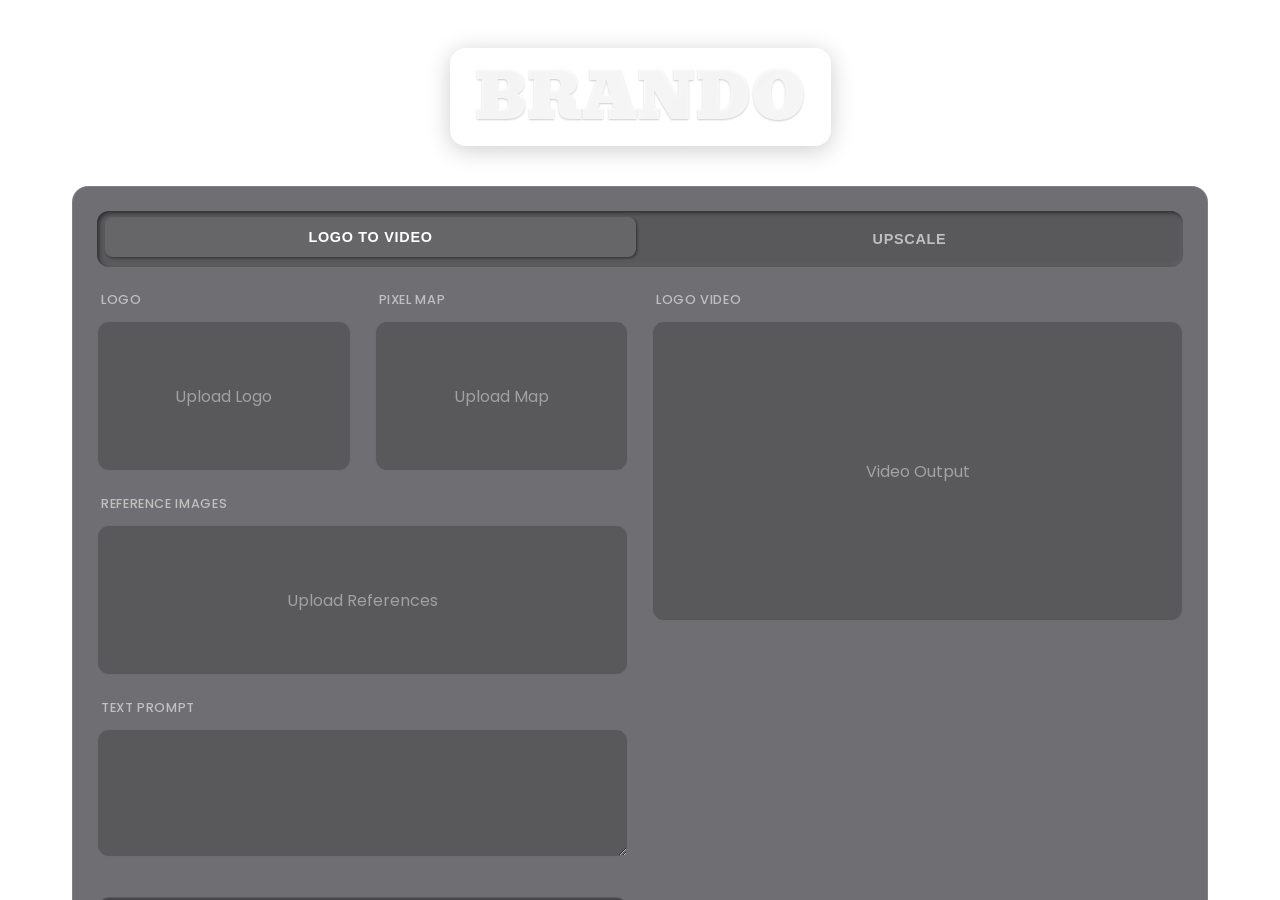
<file: mockup.html>
<!DOCTYPE html>
<html lang="en">
<head>
    <meta charset="UTF-8">
    <meta name="viewport" content="width=device-width, initial-scale=1.0">
    <title>Brando Theme - App Preview</title>
    <link rel="preconnect" href="https://fonts.googleapis.com">
    <link rel="preconnect" href="https://fonts.gstatic.com" crossorigin>
    <link href="https://fonts.googleapis.com/css2?family=Bevan&family=Poppins:wght@400;500;600&display=swap" rel="stylesheet">
    <style>
        /* ==========================================================================
           1. Global Styles & Variables
           ========================================================================== */
        :root {
            --container-bg-color: rgba(35, 35, 40, 0.65);
            --text-color: #f5f5f5;
            --header-font: 'Bevan', serif;
            --body-font: 'Poppins', sans-serif;
            --header-color: #ffffff;
            --border-color: rgba(255, 255, 255, 0.12);
            --shadow-light: rgba(255, 255, 255, 0.05);
            --shadow-dark: rgba(0, 0, 0, 0.5);
            --primary-accent: #ffffff;
            --silver-accent: #c0c0c0;
            --glow-color: rgba(255, 255, 255, 0.1);
            --border-radius-main: 16px;
            --border-radius-inner: 12px;
            --transition-speed: 0.3s;
        }

        /* ==========================================================================
           2. Main Layout & Background
           ========================================================================== */
        body {
            color: var(--text-color);
            font-family: var(--body-font);
            margin: 0;
            -webkit-font-smoothing: antialiased;
            -moz-osx-font-smoothing: grayscale;
            overflow: hidden;
        }
        
        #bg-carousel {
            position: fixed;
            top: 0;
            left: 0;
            width: 100%;
            height: 100%;
            z-index: -1;
        }
        .bg-slide {
            position: absolute;
            top: 0;
            left: 0;
            width: 100%;
            height: 100%;
            background-size: cover;
            background-position: center center;
            opacity: 0;
            transition: opacity 1.5s ease-in-out;
            transform: scale(1.05);
        }
        .bg-slide.active {
            opacity: 1;
            transform: scale(1);
            transition: opacity 1.5s ease-in-out, transform 10s linear;
        }

        .page-wrapper {
            height: 100vh;
            overflow-y: auto;
            padding: 2rem;
            max-width: 1200px;
            margin: 0 auto;
            display: flex;
            flex-direction: column;
            gap: 1.5rem;
            box-sizing: border-box;
        }

        /* ==========================================================================
           3. Component Styling
           ========================================================================== */
        
        .app-header { text-align: center; padding: 1rem 0; }
        
        /* NEW: Title style from your splash page */
        h1 {
            font-family: var(--header-font);
            font-size: clamp(2.5rem, 8vw, 4rem);
            font-weight: 400;
            line-height: 1;
            margin: 0 auto;
            max-width: max-content;
            position: relative;
            
            /* Glass panel effect from style.css */
            background: linear-gradient(135deg, rgba(255, 255, 255, 0.1) 0%, rgba(255, 255, 255, 0.05) 100%);
            border: 1px solid rgba(255, 255, 255, 0.2);
            border-radius: 1rem;
            padding: 1rem 1.5rem;
            box-shadow: 0 4px 24px rgba(0, 0, 0, 0.2), inset 0 1px 1px rgba(255, 255, 255, 0.1);
            backdrop-filter: blur(12px);
            -webkit-backdrop-filter: blur(12px);

            /* The text color itself */
            color: rgba(255, 255, 255, 0.8);
            text-shadow: 0 1px 2px rgba(0,0,0,0.2);
        }
        
        .main-content-panel {
            background: var(--container-bg-color);
            backdrop-filter: blur(30px) saturate(180%);
            -webkit-backdrop-filter: blur(30px) saturate(180%);
            border: 1px solid var(--border-color);
            border-radius: var(--border-radius-main);
            padding: 1.5rem;
        }

        .tabs { width: 100%; }
        .tab-nav {
            display: flex;
            justify-content: center;
            gap: 0.5rem;
            background-color: rgba(0,0,0,0.2);
            border-radius: var(--border-radius-inner);
            padding: 0.5rem;
            box-shadow: inset 2px 2px 4px var(--shadow-dark), inset -2px -2px 4px var(--shadow-light);
            margin-bottom: 1.5rem;
        }
        .tab-nav-button {
            flex: 1;
            background: transparent;
            color: var(--silver-accent);
            border: none;
            border-radius: calc(var(--border-radius-inner) - 4px);
            padding: 0.75rem 1rem;
            cursor: pointer;
            font-size: 0.9rem;
            font-weight: 600;
            transition: all var(--transition-speed) ease;
            text-transform: uppercase;
            letter-spacing: 0.05em;
            position: relative;
        }
        .tab-nav-button:not(.selected):hover {
            background-color: rgba(255, 255, 255, 0.05);
            transform: translateY(-2px);
            color: var(--primary-accent);
        }
        .tab-nav-button.selected {
            color: var(--primary-accent);
            background-color: rgba(255, 255, 255, 0.08);
            box-shadow: 1px 1px 3px var(--shadow-dark), -1px -1px 3px var(--shadow-light);
            transform: translateY(-2px);
        }

        .tab-content { display: none; }
        .tab-content.active { display: block; }
        
        .gradio-group { display: flex; flex-direction: column; gap: 1.5rem; min-width: 0; min-height: 0; }
        .gradio-row { display: grid; grid-template-columns: 1fr 1fr; gap: 1.5rem; align-items: start; }
        .input-group { display: flex; flex-direction: column; gap: 0.75rem; }
        .label-wrapper { display: flex; justify-content: space-between; align-items: center; }
        label { font-weight: 500; color: var(--silver-accent); font-size: 0.8rem; text-transform: uppercase; letter-spacing: 0.05em; padding-left: 0.25rem; }
        
        input[type="text"], textarea, .image-output, .file-upload-area {
            background-color: rgba(0,0,0,0.2);
            color: var(--text-color);
            border: 1px solid var(--border-color);
            border-radius: var(--border-radius-inner);
            padding: 0.8rem 1rem;
            font-size: 1rem;
            font-family: var(--body-font);
            transition: all var(--transition-speed) ease;
            box-shadow: none;
            width: 100%;
            box-sizing: border-box;
        }
        input[type="text"]:focus, textarea:focus {
            outline: none;
            border-color: rgba(255,255,255,0.3);
            background-color: rgba(0,0,0,0.3);
        }
        
        .input-row {
            display: grid;
            grid-template-columns: 1fr 1fr;
            gap: 1.5rem;
        }

        .gradio-button {
            background: rgba(10, 10, 10, 0.4);
            color: var(--silver-accent);
            border: 1px solid var(--border-color);
            border-radius: var(--border-radius-inner);
            padding: 0.8rem 1.5rem;
            font-size: 0.9rem;
            font-weight: 600;
            cursor: pointer;
            width: 100%;
            margin-top: 1rem;
            transition: all var(--transition-speed) ease-out;
            text-transform: uppercase;
            letter-spacing: 0.05em;
            position: relative;
            overflow: hidden;
            box-shadow: 0 0 0 0 var(--glow-color);
        }
        .gradio-button::after {
            content: '';
            position: absolute;
            top: -50%;
            left: -80%;
            width: 40%;
            height: 200%;
            background: linear-gradient(to right, rgba(255,255,255,0) 0%, rgba(255,255,255,0.3) 50%, rgba(255,255,255,0) 100%);
            transform: rotate(25deg);
            transition: left 0.8s cubic-bezier(0.23, 1, 0.32, 1);
        }
        .gradio-button:hover::after { left: 140%; }
        .gradio-button:hover { color: var(--primary-accent); border-color: rgba(255, 255, 255, 0.3); box-shadow: 0 0 20px var(--glow-color); }
        .gradio-button:active { transform: scale(0.98); }
        
        .file-upload-area { min-height: 150px; }
        .file-upload-area, .gallery-item { cursor: pointer; position: relative; transition: transform 0.4s ease-out, box-shadow 0.4s ease-out; transform-style: preserve-3d; display: flex; align-items: center; justify-content: center; text-align: center; }
        .gallery-item { border: 1px solid var(--border-color); }
        .file-upload-area:hover, .gallery-item:hover { box-shadow: 0 10px 30px rgba(0,0,0,0.3), 0 0 20px var(--glow-color); }
        
        .image-output, .video-output { display:flex; align-items: center; justify-content: center; width: 100%; flex-grow: 1; min-height: 300px; box-sizing: border-box; overflow: hidden; background-color: rgba(0,0,0,0.2); border: 1px solid var(--border-color); border-radius: var(--border-radius-inner); }
        .image-output img, .video-output video { display: block; max-width: 100%; max-height: 100%; object-fit: contain; border-radius: calc(var(--border-radius-inner) - 4px); }
        .placeholder-text { color: var(--silver-accent); opacity: 0.7; padding: 1rem; word-break: break-word; }
        
        @media (max-width: 768px) {
            .page-wrapper { padding: 1rem; }
            .gradio-row, .input-row { grid-template-columns: 1fr; }
        }
    </style>
</head>
<body>
    
    <div id="bg-carousel"></div>

    <div class="page-wrapper">
        <header class="app-header">
            <h1>BRANDO</h1>
        </header>

        <main class="main-content-panel">
            <nav class="tab-nav">
                <button class="tab-nav-button selected" data-tab="tab1">Logo to Video</button>
                <button class="tab-nav-button" data-tab="tab2">Upscale</button>
            </nav>
            <div class="tabs">
                <div id="tab1" class="tab-content active"> <!-- Logo to Video Tab -->
                    <div class="gradio-row">
                        <div class="gradio-group">
                            <div class="input-row">
                                <div class="input-group">
                                    <label>Logo</label>
                                    <div class="file-upload-area">
                                        <span class="placeholder-text">Upload Logo</span>
                                        <input type="file" style="display:none;" accept="image/*">
                                    </div>
                                </div>
                                <div class="input-group">
                                    <label>Pixel Map</label>
                                    <div class="file-upload-area">
                                        <span class="placeholder-text">Upload Map</span>
                                        <input type="file" style="display:none;" accept="image/*">
                                    </div>
                                </div>
                            </div>
                             <div class="input-group">
                                <label>Reference Images</label>
                                <div class="file-upload-area">
                                    <span class="placeholder-text">Upload References</span>
                                    <input type="file" style="display:none;" accept="image/*" multiple>
                                </div>
                            </div>
                             <div class="input-group">
                                <label for="text_prompt">Text Prompt</label>
                                <textarea id="text_prompt" rows="4"></textarea>
                            </div>
                            <button class="gradio-button">Generate Video</button>
                        </div>
                        <div class="gradio-group">
                             <div class="input-group">
                                <label>Logo Video</label>
                                <div class="video-output">
                                    <span class="placeholder-text">Video Output</span>
                                </div>
                             </div>
                        </div>
                    </div>
                </div>

                <div id="tab2" class="tab-content"> <!-- Upscale Tab -->
                     <div class="gradio-row">
                        <div class="gradio-group">
                            <div class="input-group">
                                <label>Upload Video</label>
                                <div class="file-upload-area">
                                    <span class="placeholder-text">Click to Upload Video</span>
                                    <input type="file" style="display:none;" accept="video/*">
                                </div>
                            </div>
                             <div class="input-group">
                                <label>Upscale Factor</label>
                                <select><option>2x</option><option>4x</option></select>
                            </div>
                            <button class="gradio-button">Upscale</button>
                        </div>
                        <div class="gradio-group">
                             <div class="input-group">
                                <label>Upscaled Video</label>
                                <div class="video-output">
                                    <span class="placeholder-text">Upscaled Video Output</span>
                                </div>
                             </div>
                        </div>
                    </div>
                </div>
            </div>
        </main>
    </div>

    <script>
        document.addEventListener('DOMContentLoaded', () => {
            const imageUrls = [
                'https://images.unsplash.com/photo-1746730406177-f8562813b938?q=80&w=2672&auto=format&fit=crop&ixlib=rb-4.1.0&ixid=M3wxMjA3fDB8MHxwaG90by1wYWdlfHx8fGVufDB8fHx8fA%3D%3D',
                'https://plus.unsplash.com/premium_photo-1749544311043-3a6a0c8d54af?q=80&w=2670&auto=format&fit=crop&ixlib=rb-4.1.0&ixid=M3wxMjA3fDB8MHxwaG90by1wYWdlfHx8fGVufDB8fHx8fA%3D%3D'
            ];
            const carouselContainer = document.getElementById('bg-carousel');
            let currentImageIndex = 0;

            function preloadImages(urls, callback) {
                let loadedCount = 0;
                urls.forEach(url => {
                    const img = new Image();
                    img.src = url;
                    img.onload = img.onerror = () => {
                        loadedCount++;
                        if (loadedCount === urls.length) {
                            callback();
                        }
                    };
                });
            }

            function setupCarousel() {
                imageUrls.forEach((url) => {
                    const slide = document.createElement('div');
                    slide.className = 'bg-slide';
                    slide.style.backgroundImage = `url(${url})`;
                    carouselContainer.appendChild(slide);
                });
                changeSlide();
                setInterval(changeSlide, 8000);
            }

            function changeSlide() {
                const slides = document.querySelectorAll('.bg-slide');
                slides.forEach(slide => slide.classList.remove('active'));
                slides[currentImageIndex].classList.add('active');
                currentImageIndex = (currentImageIndex + 1) % imageUrls.length;
            }

            preloadImages(imageUrls, setupCarousel);

            const tabButtons = document.querySelectorAll('.tab-nav-button');
            const tabContents = document.querySelectorAll('.tab-content');

            tabButtons.forEach(button => {
                button.addEventListener('click', () => {
                    tabButtons.forEach(btn => btn.classList.remove('selected'));
                    button.classList.add('selected');
                    const tabId = button.getAttribute('data-tab');
                    tabContents.forEach(content => {
                        content.classList.remove('active');
                        if (content.id === tabId) {
                            content.classList.add('active');
                        }
                    });
                });
            });

        });
    </script>
</body>
</html>
</file>
